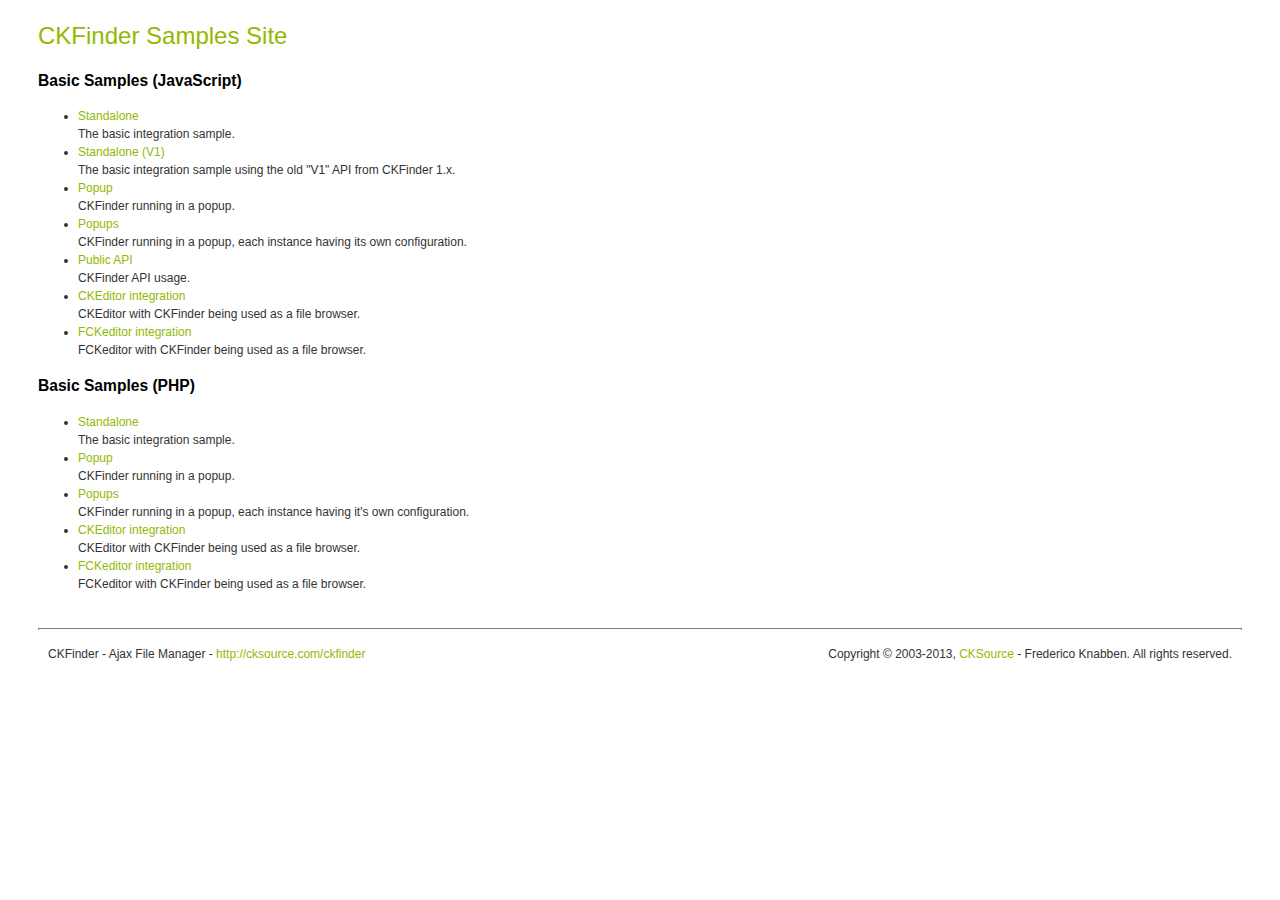
<file: musicbada/app/webroot/js/ckfinder/_samples/index.html>
<!DOCTYPE html PUBLIC "-//W3C//DTD XHTML 1.0 Transitional//EN" "http://www.w3.org/TR/xhtml1/DTD/xhtml1-transitional.dtd">
<!--
 * CKFinder
 * ========
 * http://cksource.com/ckfinder
 * Copyright (C) 2007-2013, CKSource - Frederico Knabben. All rights reserved.
 *
 * The software, this file and its contents are subject to the CKFinder
 * License. Please read the license.txt file before using, installing, copying,
 * modifying or distribute this file or part of its contents. The contents of
 * this file is part of the Source Code of CKFinder.
-->
<html xmlns="http://www.w3.org/1999/xhtml">
<head>
	<title>CKFinder - Samples</title>
	<meta http-equiv="Content-Type" content="text/html; charset=utf-8" />
	<meta name="robots" content="noindex, nofollow" />
	<link href="sample.css" rel="stylesheet" type="text/css" />
</head>
<body>
	<h1 class="samples">
		CKFinder Samples Site
	</h1>
	<h2 class="samples">
		Basic Samples (JavaScript)
	</h2>
	<ul class="samples">
		<li><a class="samples" href="standalone.html">Standalone</a><br />The basic integration sample.</li>
		<li><a class="samples" href="standalone_v1.html">Standalone (V1)</a><br />The basic integration sample using the old "V1" API from CKFinder 1.x.</li>
		<li><a class="samples" href="popup.html">Popup</a><br />CKFinder running in a popup.</li>
		<li><a class="samples" href="popups.html">Popups</a><br />CKFinder running in a popup, each instance having its own configuration.</li>
		<li><a class="samples" href="public_api.html">Public API</a><br />CKFinder API usage.</li>
		<li><a class="samples" href="ckeditor.html">CKEditor integration</a><br />CKEditor with CKFinder being used as a file browser.</li>
		<li><a class="samples" href="fckeditor.html">FCKeditor integration</a><br />FCKeditor with CKFinder being used as a file browser.</li>
	</ul>
	<h2 class="samples">
		Basic Samples (PHP)
	</h2>
	<ul class="samples">
		<li><a class="samples" href="php/standalone.php">Standalone</a><br />The basic integration sample.</li>
		<li><a class="samples" href="php/popup.php">Popup</a><br />CKFinder running in a popup.</li>
		<li><a class="samples" href="php/popups.php">Popups</a><br />CKFinder running in a popup, each instance having it's own configuration.</li>
		<li><a class="samples" href="php/ckeditor.php">CKEditor integration</a><br />CKEditor with CKFinder being used as a file browser.</li>
		<li><a class="samples" href="php/fckeditor.php">FCKeditor integration</a><br />FCKeditor with CKFinder being used as a file browser.</li>
	</ul>
	<div id="footer">
		<hr />
		<p>
			CKFinder - Ajax File Manager - <a class="samples" href="http://cksource.com/ckfinder/">http://cksource.com/ckfinder</a>
		</p>
		<p id="copy">
			Copyright &copy; 2003-2013, <a class="samples" href="http://cksource.com/">CKSource</a> - Frederico Knabben. All rights reserved.
		</p>
	</div>
</body>
</html>
</file>
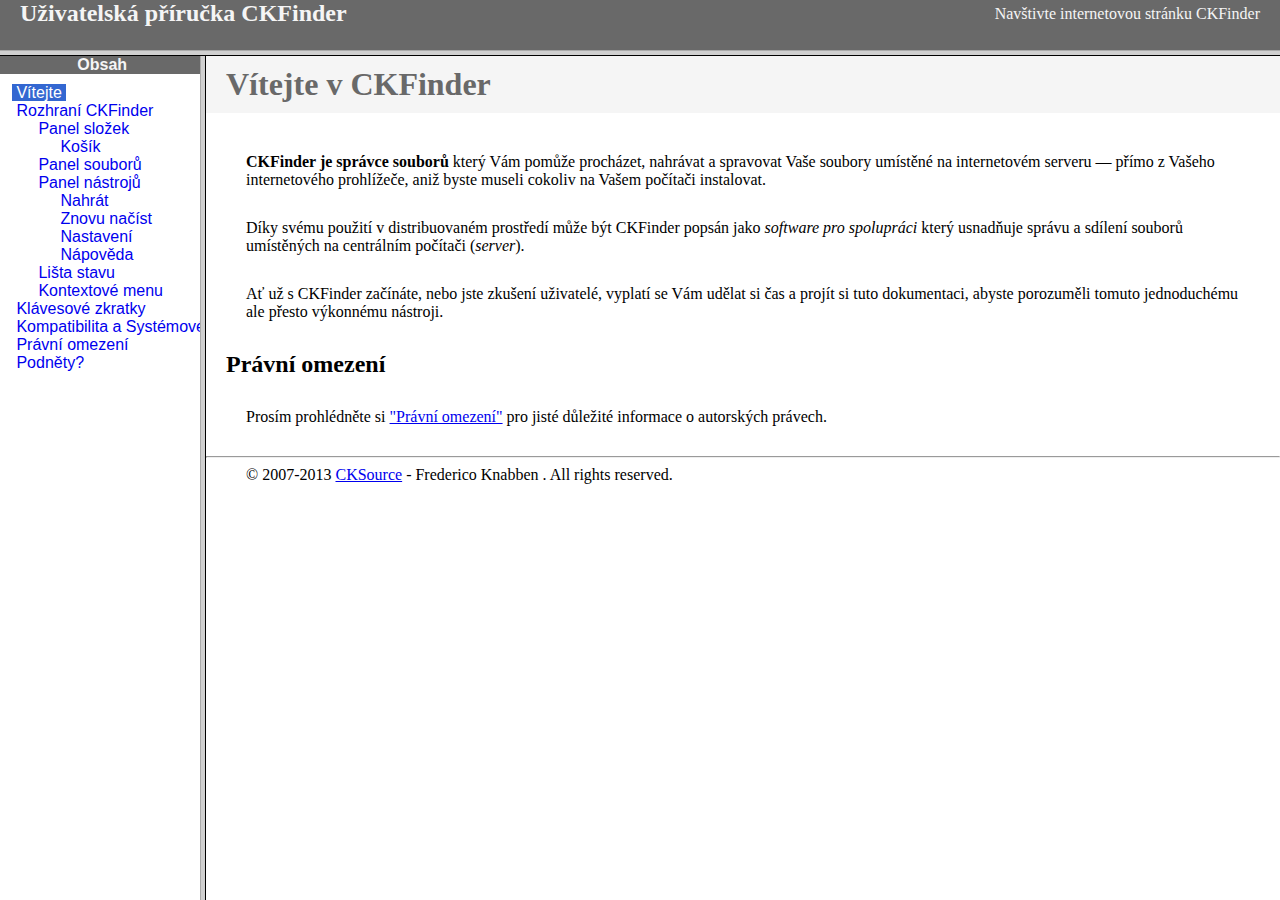
<file: musicbada/app/webroot/js/ckfinder/help/cs/index.html>
<!DOCTYPE HTML PUBLIC "-//W3C//DTD HTML 4.01 Frameset//EN" "http://www.w3.org/TR/html4/frameset.dtd">
<html lang="cs">
<head>
	<title>Uživatelská příručka CKFinder</title>
	<meta name="robots" content="noindex, nofollow">
	<meta http-equiv="Content-Type" content="text/html; charset=utf-8">
	<style type="text/css">
		frame {border-color:#f5f5f5}
	</style>
</head>
<frameset rows="50,*">
	<frame src="files/header.html" noresize="noresize" frameborder="0">
	<frameset cols="200,*">
			<frame src="files/toc.html">
			<frame src="files/001.html" name="CKDocsMain">
	</frameset>
</frameset>
</html>
</file>
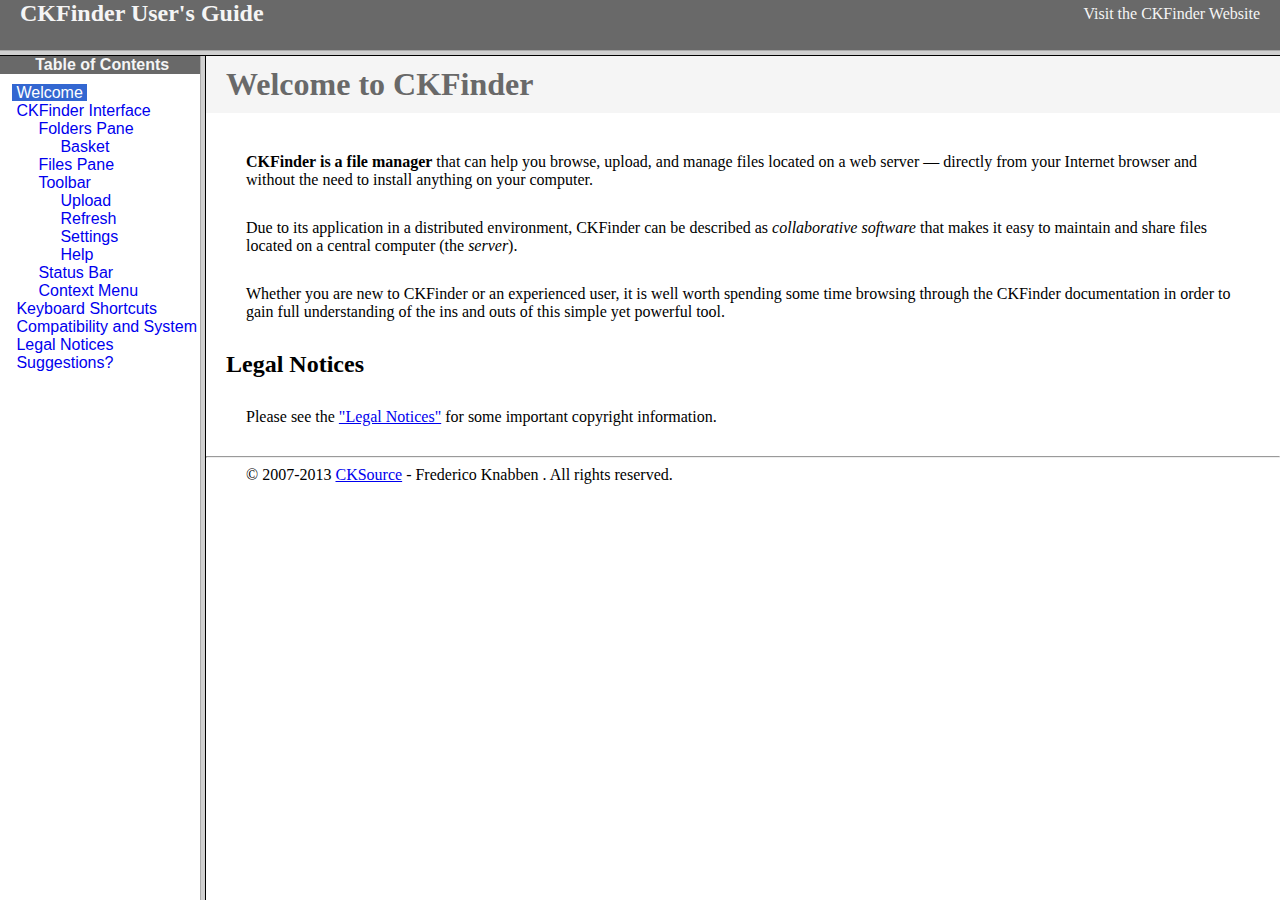
<file: musicbada/app/webroot/js/ckfinder/help/en/index.html>
<!DOCTYPE HTML PUBLIC "-//W3C//DTD HTML 4.01 Frameset//EN" "http://www.w3.org/TR/html4/frameset.dtd">
<html lang="en">
<head>
	<title>CKFinder User's Guide</title>
	<meta name="robots" content="noindex, nofollow">
	<meta http-equiv="Content-Type" content="text/html; charset=utf-8">
	<style type="text/css">
		frame {border-color:#f5f5f5}
	</style>
</head>
<frameset rows="50,*">
	<frame src="files/header.html" noresize="noresize" frameborder="0">
	<frameset cols="200,*">
			<frame src="files/toc.html">
			<frame src="files/001.html" name="CKDocsMain">
	</frameset>
</frameset>
</html>
</file>
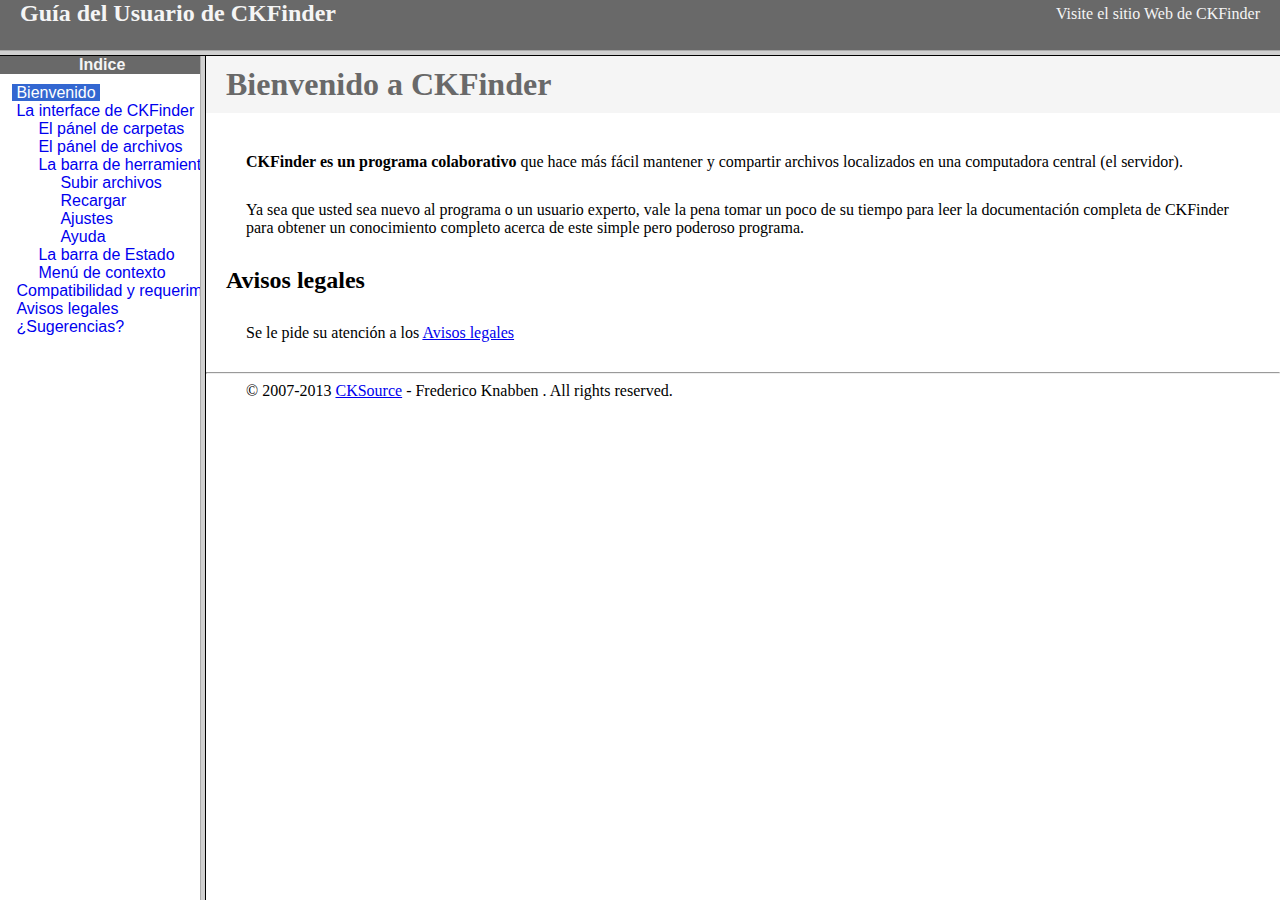
<file: musicbada/app/webroot/js/ckfinder/help/es-mx/index.html>
<!DOCTYPE HTML PUBLIC "-//W3C//DTD HTML 4.01 Frameset//EN" "http://www.w3.org/TR/html4/frameset.dtd">
<html lang="es-mx">
<head>
	<title>Gu&iacute;a para el usuario de CKFinder</title>
	<meta http-equiv="Content-Type" content="text/html; charset=utf-8">
	<meta name="robots" content="noindex, nofollow">
	<style type="text/css">
		frame {border-color:#f5f5f5}
	</style>
</head>
<frameset rows="50,*">
	<frame src="files/header.html" noresize="noresize" frameborder="0">
	<frameset cols="200,*">
			<frame src="files/toc.html">
			<frame src="files/001.html" name="CKDocsMain">
	</frameset>
</frameset>
</html>
</file>
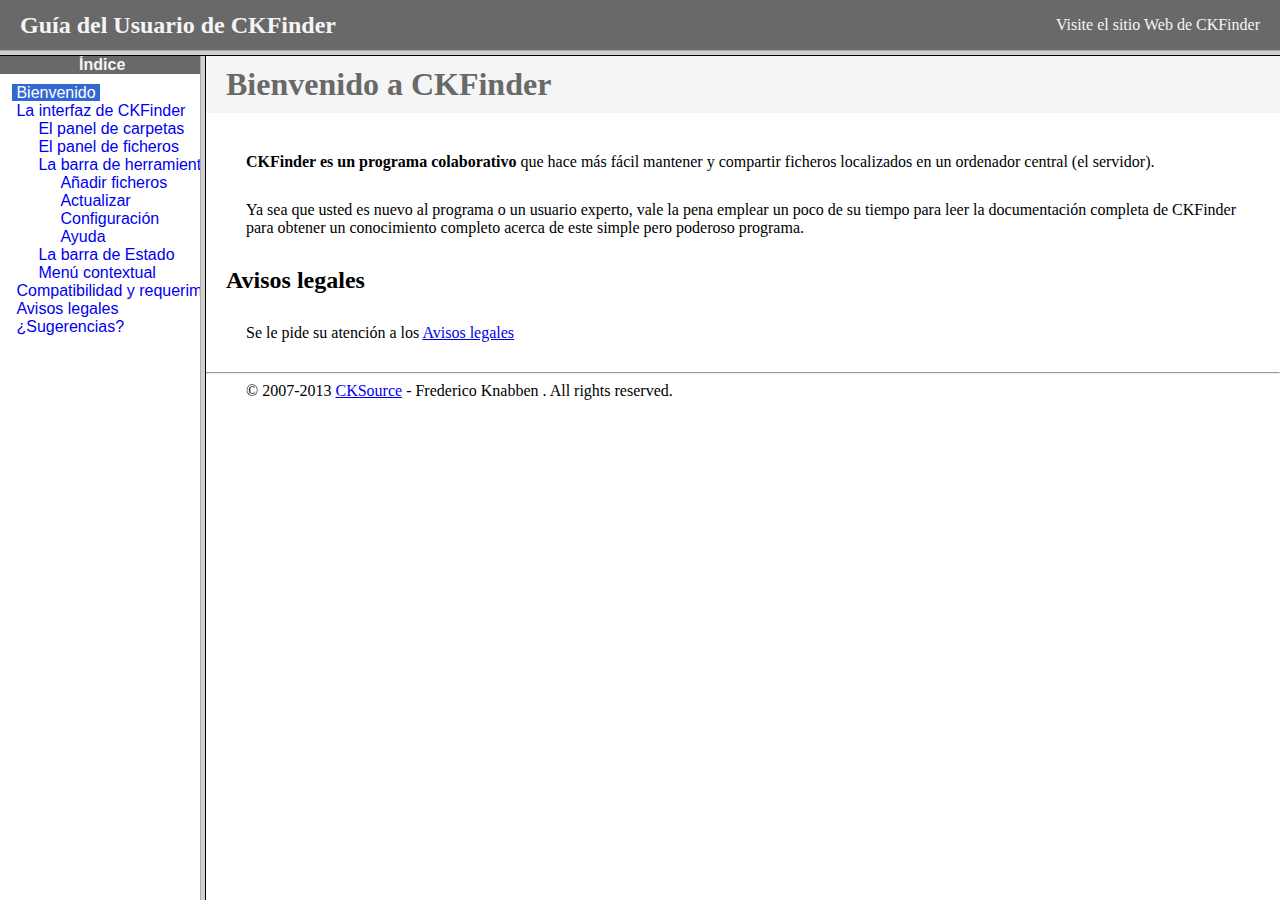
<file: musicbada/app/webroot/js/ckfinder/help/es/index.html>
<!DOCTYPE HTML PUBLIC "-//W3C//DTD HTML 4.01 Frameset//EN" "http://www.w3.org/TR/html4/frameset.dtd">
<html lang="es">
<head>
	<title>Gu&iacute;a para el usuario de CKFinder</title>
	<meta http-equiv="Content-Type" content="text/html; charset=utf-8">
	<meta name="robots" content="noindex, nofollow">
	<style type="text/css">
		frame {border-color:#f5f5f5}
	</style>
</head>
<frameset rows="50,*">
	<frame src="files/header.html" noresize="noresize" frameborder="0">
	<frameset cols="200,*">
			<frame src="files/toc.html">
			<frame src="files/001.html" name="CKDocsMain">
	</frameset>
</frameset>
</html>
</file>
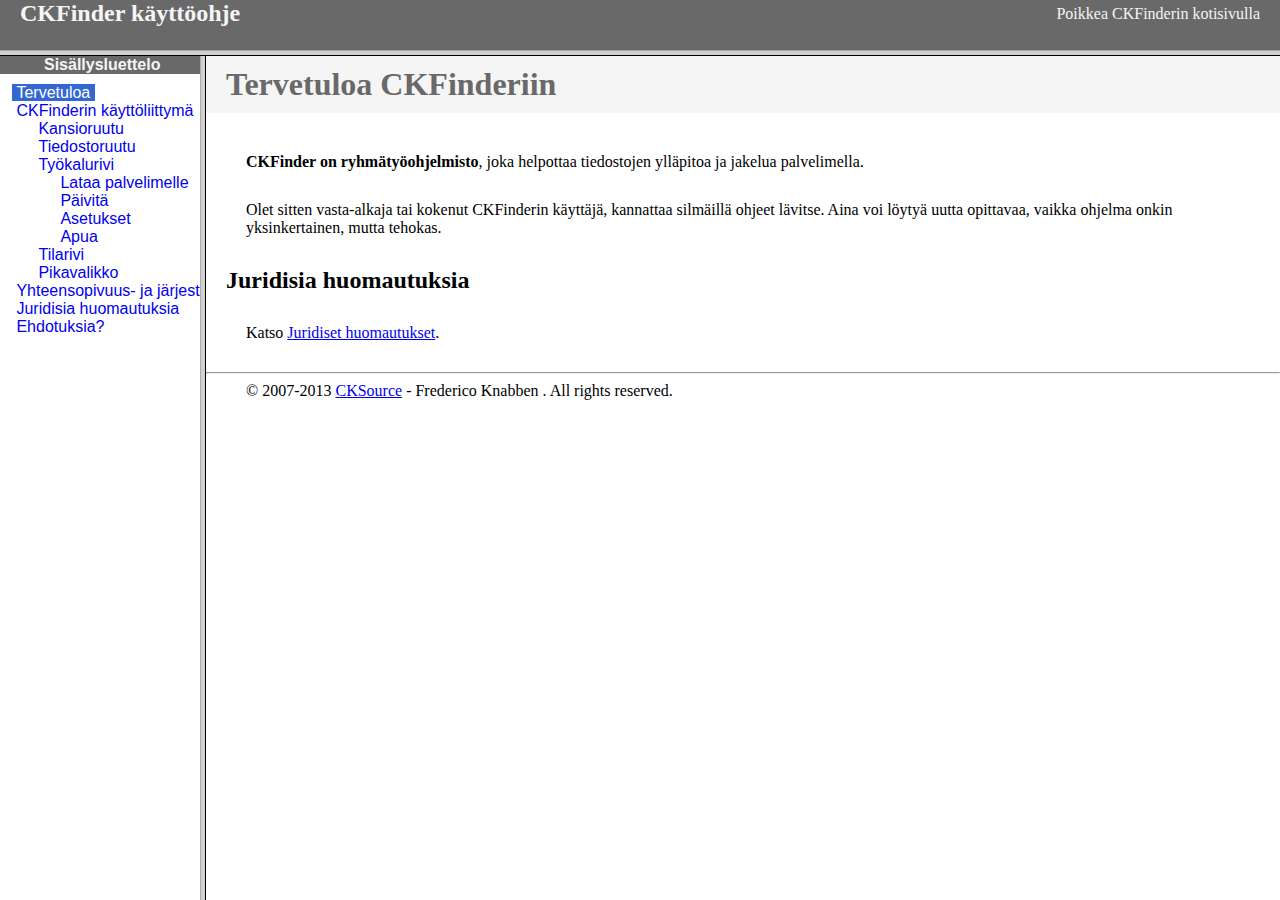
<file: musicbada/app/webroot/js/ckfinder/help/fi/index.html>
<!DOCTYPE HTML PUBLIC "-//W3C//DTD HTML 4.01 Frameset//EN" "http://www.w3.org/TR/html4/frameset.dtd">
<html lang="fi">
<head>
	<title>CKFinder käyttöohje</title>
	<meta http-equiv="Content-Type" content="text/html; charset=utf-8">
	<meta name="robots" content="noindex, nofollow">
	<style type="text/css">
		frame {border-color:#f5f5f5}
	</style>
</head>
<frameset rows="50,*">
	<frame src="files/header.html" noresize="noresize" frameborder="0">
	<frameset cols="200,*">
			<frame src="files/toc.html">
			<frame src="files/001.html" name="CKDocsMain">
	</frameset>
</frameset>
</html>
</file>
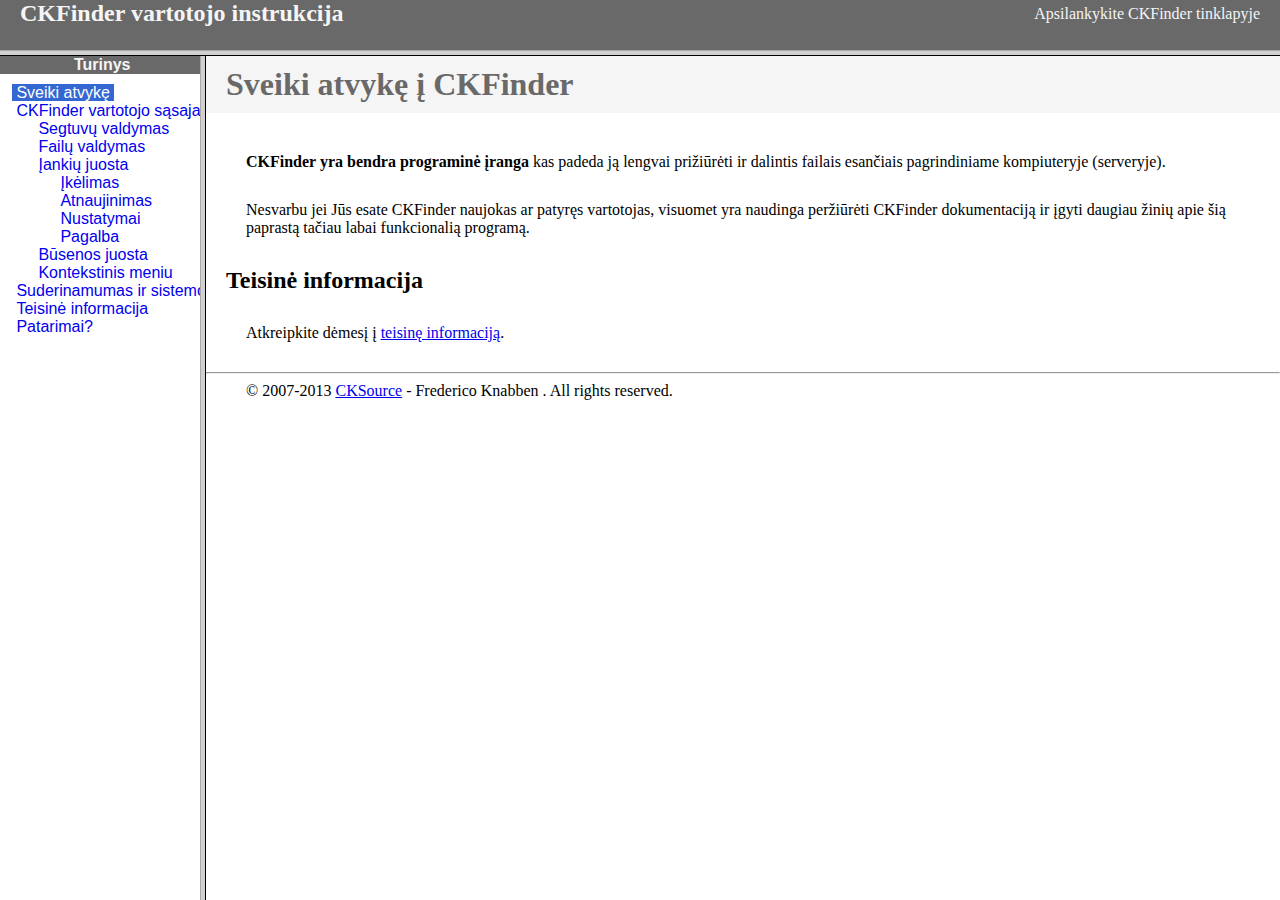
<file: musicbada/app/webroot/js/ckfinder/help/lt/index.html>
<!DOCTYPE HTML PUBLIC "-//W3C//DTD HTML 4.01 Frameset//EN" "http://www.w3.org/TR/html4/frameset.dtd">
<html lang="lt">
<head>
	<title>CKFinder User's Guide</title>
	<meta http-equiv="Content-Type" content="text/html; charset=utf-8">
	<meta name="robots" content="noindex, nofollow">
	<style type="text/css">
		frame {border-color:#f5f5f5}
	</style>
</head>
<frameset rows="50,*">
	<frame src="files/header.html" noresize="noresize" frameborder="0">
	<frameset cols="200,*">
			<frame src="files/toc.html">
			<frame src="files/001.html" name="CKDocsMain">
	</frameset>
</frameset>
</html>
</file>
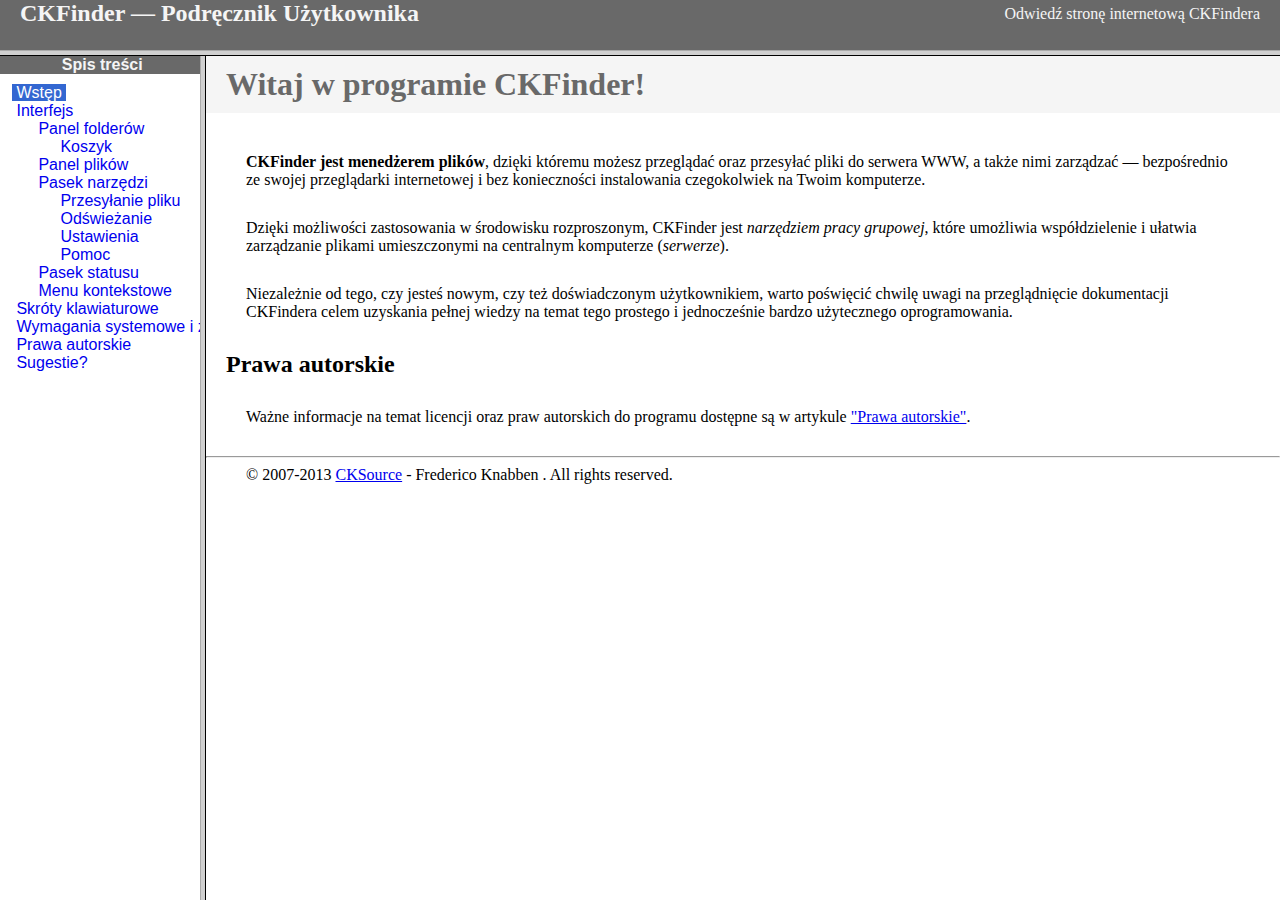
<file: musicbada/app/webroot/js/ckfinder/help/pl/index.html>
<!DOCTYPE HTML PUBLIC "-//W3C//DTD HTML 4.01 Frameset//EN" "http://www.w3.org/TR/html4/frameset.dtd">
<html lang="pl">
<head>
	<title>CKFinder &mdash; Podręcznik Użytkownika</title>
	<meta http-equiv="Content-Type" content="text/html; charset=utf-8">
	<meta name="robots" content="noindex, nofollow">
	<style type="text/css">
		frame {border-color:#f5f5f5}
	</style>
</head>
<frameset rows="50,*">
	<frame src="files/header.html" noresize="noresize" frameborder="0">
	<frameset cols="200,*">
			<frame src="files/toc.html">
			<frame src="files/001.html" name="CKDocsMain">
	</frameset>
</frameset>
</html>
</file>
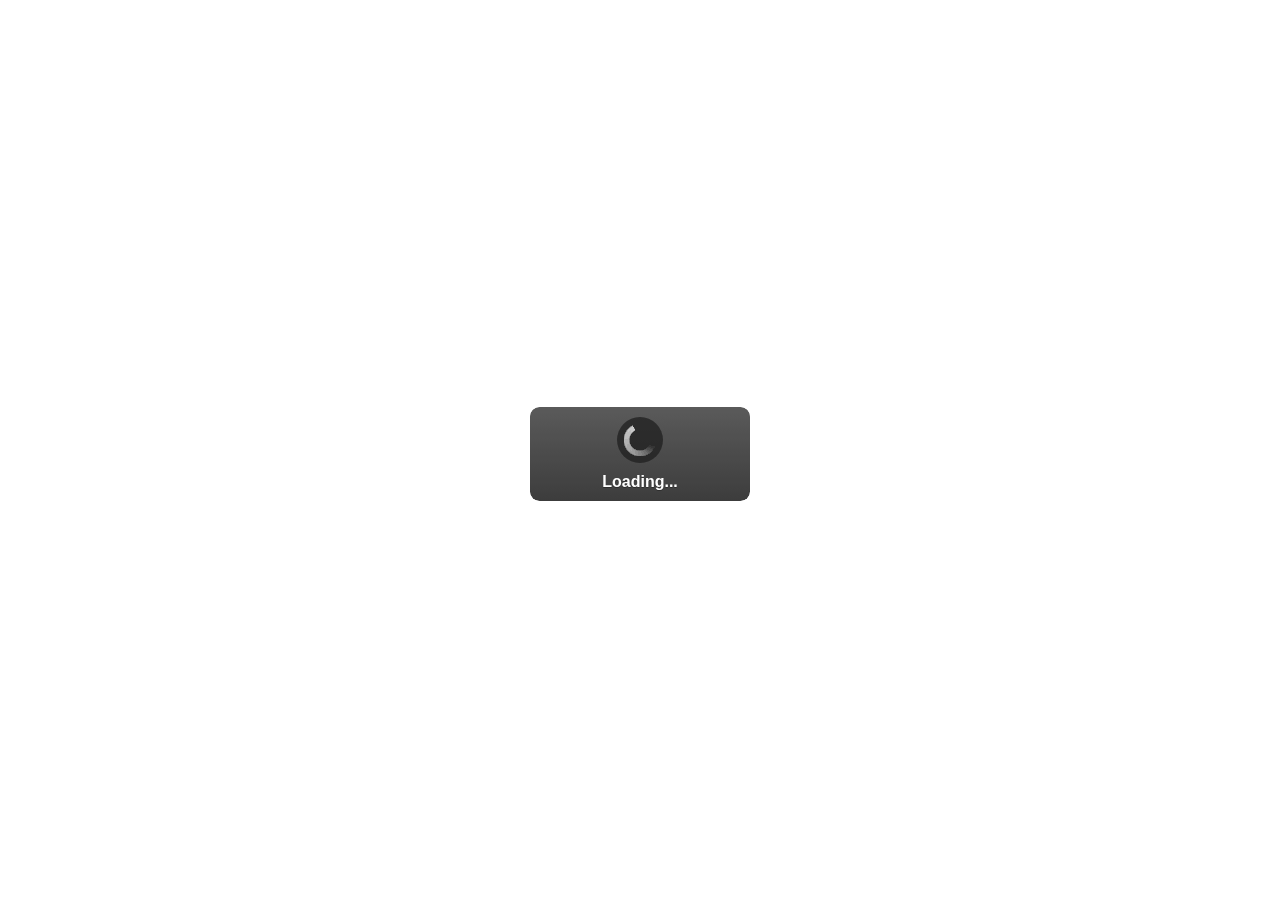
<file: mobile/musicbada/listDetail.html>
<!DOCTYPE html>
<html>
<head>
<meta http-equiv="Content-Type" content="text-html"; charset="UTF-8"/>
<meta name="viewport" content="width=device-width, initial-scale=1" />
<title>Untitled Document</title>
<link rel="stylesheet" href="css/jquery.mobile-1.3.1.min.css" />
<script type="text/javascript" src="js/jquery-1.10.1.min.js"></script>
<script type="text/javascript" src="js/jquery.mobile-1.3.1.min.js" ></script>

</head>

<body>    
    
	<div data-role="page" id="indexPage" data-add-back-btn="true">
    	<div data-role="header" >
        	<h4>List</h4>
        </div>    
        <div data-role="content">
        	
            <div data-role="controlgroup">
            	<a href="#" data-role="button" data-inline="true" id="playAll">Play All</a>
                <a href="#" data-role="button" data-inline="true" id="randomSort">Random Sort</a>
            </div>
            
            <ul data-role="listview" data-theme="c" id="musicList">
            </ul>
        
        
        </div>
        <div data-role="footer">
        	<h4>Footer</h4>
        </div> 
        <script type="text/javascript" src="js/listDetail.js" ></script>
    </div>    
    
    
    
    
    
</body>
</html>
</file>
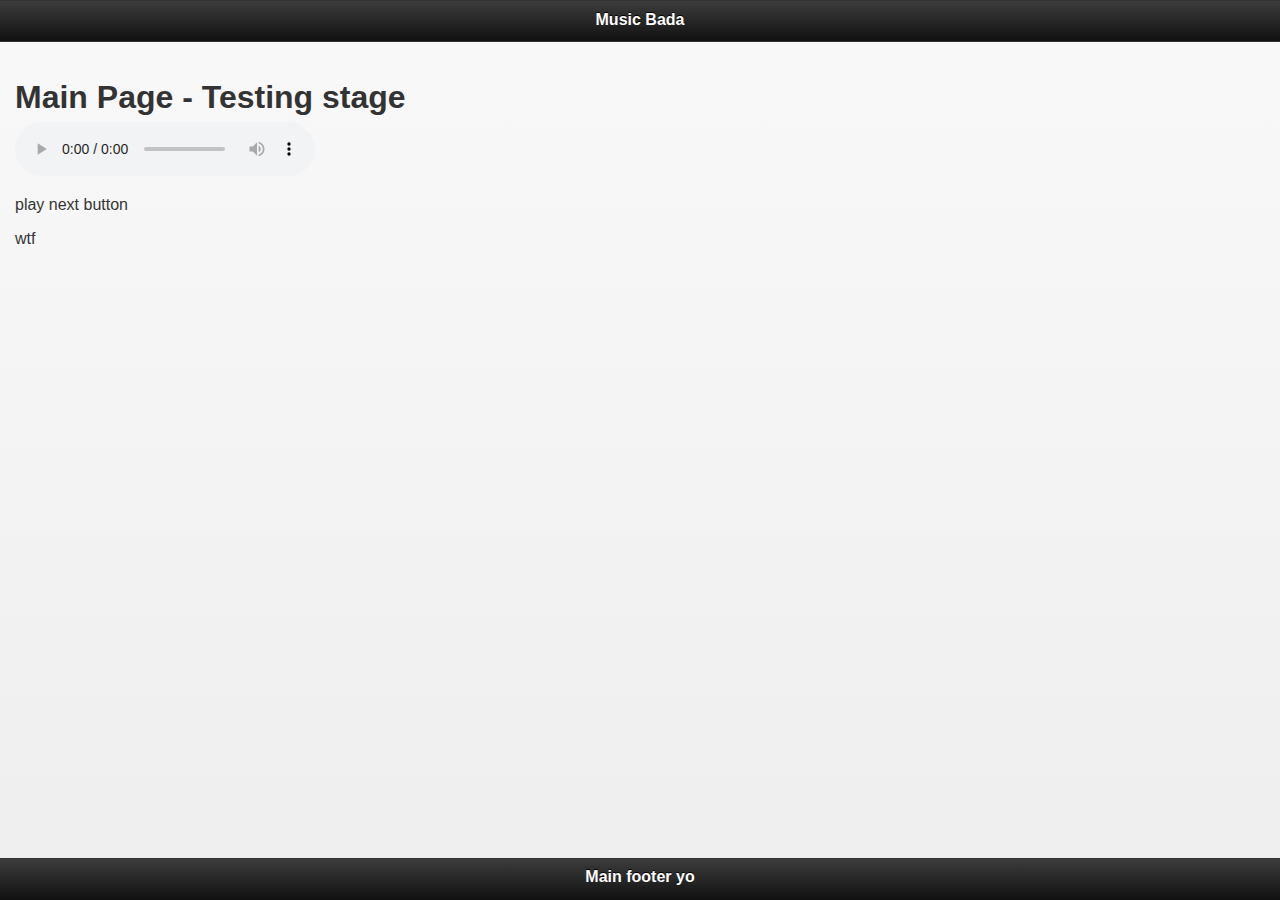
<file: mobile/musicbada/main.html>
<!DOCTYPE html>
<html>
<head>
<meta http-equiv="Content-Type" content="text-html"; charset="UTF-8"/>
<meta name="viewport" content="width=device-width, initial-scale=1" />
<title>Untitled Document</title>
<link rel="stylesheet" href="css/jquery.mobile-1.3.1.min.css" />
<script type="text/javascript" src="js/jquery-1.10.1.min.js"></script>
<script type="text/javascript" src="js/jquery.mobile-1.3.1.min.js" ></script>

</head>

<body>

	<div data-role="page" id="indexPage">
    	<div data-role="header">
        	<h4>Music Bada</h4>
        </div>
    	<div data-role="content">
			<h1>Main Page - Testing stage</h1>
            
            <ul data-role="listview" data-theme="c" id="playList">
            </ul>


   
            <p id="cMusic"></p>
            <audio id="all_player" controls>
              	<source src="" type="audio/mpeg">
Your browser does not support the audio element.
            </audio>
            <p id="nextB" onclick="playNext();">
play next button
</p>            
            
            <div id="aaa">wtf</div>
            
        </div>
    	<div data-role="footer" data-position="fixed">
        	<h4>Main footer yo</h4>
        </div>                
        <script type="text/javascript" src="js/main.js" ></script>
    </div>
    

    
    
</body>
</html>
</file>
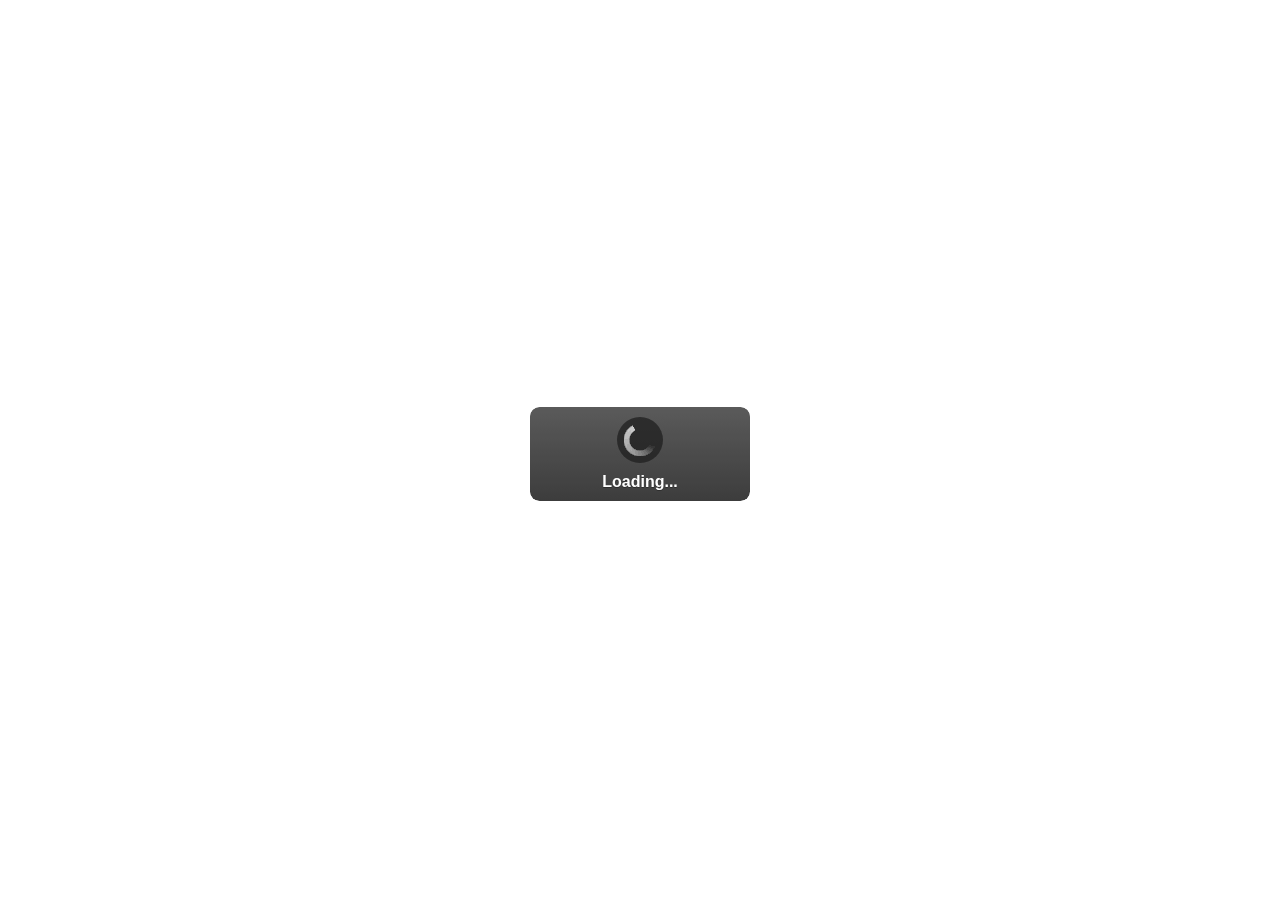
<file: mobile/musicbada_phonegap/main.html>
<!DOCTYPE html>
<html>
<head>
<meta http-equiv="Content-Type" content="text-html"; charset="UTF-8"/>
<meta name="viewport" content="width=device-width, initial-scale=1" />
<title>Untitled Document</title>
<link rel="stylesheet" href="css/jquery.mobile-1.3.1.min.css" />
<script type="text/javascript" src="js/jquery-1.10.1.min.js"></script>
<script type="text/javascript" src="js/jquery.mobile-1.3.1.min.js" ></script>

</head>

<body>

	<div data-role="page" id="indexPage">
    	<div data-role="header">
        	<h4>Music Bada</h4>
        </div>
    	<div data-role="content">
			<h1>Main Page - Testing stage</h1>
            
            <ul data-role="listview" data-theme="c" id="playList">
            </ul>

            
        </div>
    	<div data-role="footer" data-position="fixed">
        	<h4>Main footer yo</h4>
        </div>                
        <script type="text/javascript" src="js/main.js" ></script>
    </div>
    

    
    
</body>
</html>
</file>
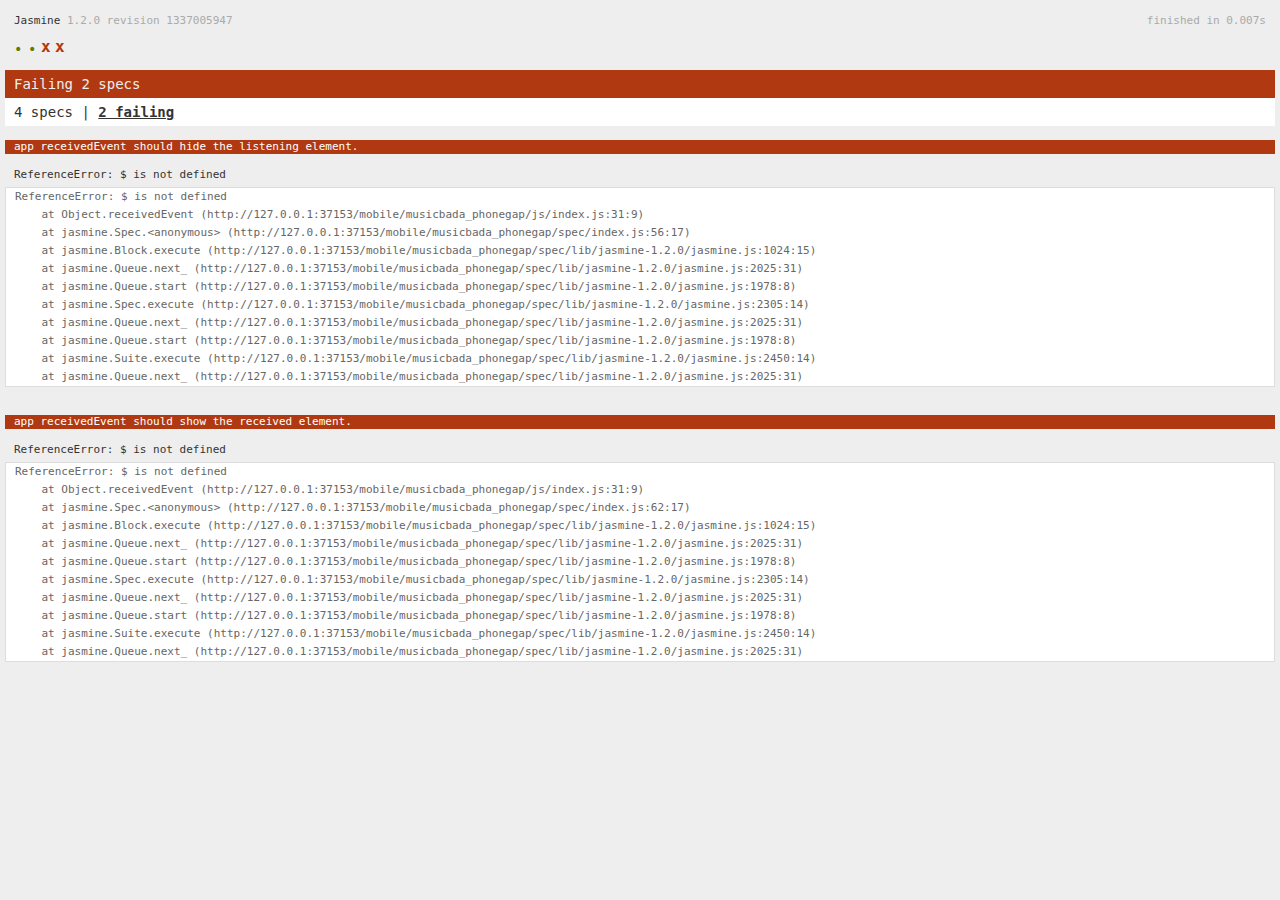
<file: mobile/musicbada_phonegap/spec.html>
<!DOCTYPE html>
<!--
    Licensed to the Apache Software Foundation (ASF) under one
    or more contributor license agreements.  See the NOTICE file
    distributed with this work for additional information
    regarding copyright ownership.  The ASF licenses this file
    to you under the Apache License, Version 2.0 (the
    "License"); you may not use this file except in compliance
    with the License.  You may obtain a copy of the License at

    http://www.apache.org/licenses/LICENSE-2.0

    Unless required by applicable law or agreed to in writing,
    software distributed under the License is distributed on an
    "AS IS" BASIS, WITHOUT WARRANTIES OR CONDITIONS OF ANY
     KIND, either express or implied.  See the License for the
    specific language governing permissions and limitations
    under the License.
-->
<html>
    <head>
        <title>Jasmine Spec Runner</title>

        <!-- jasmine source -->
        <link rel="shortcut icon" type="image/png" href="spec/lib/jasmine-1.2.0/jasmine_favicon.png">
        <link rel="stylesheet" type="text/css" href="spec/lib/jasmine-1.2.0/jasmine.css">
        <script type="text/javascript" src="spec/lib/jasmine-1.2.0/jasmine.js"></script>
        <script type="text/javascript" src="spec/lib/jasmine-1.2.0/jasmine-html.js"></script>

        <!-- include source files here... -->
        <script type="text/javascript" src="js/index.js"></script>

        <!-- include spec files here... -->
        <script type="text/javascript" src="spec/helper.js"></script>
        <script type="text/javascript" src="spec/index.js"></script>

        <script type="text/javascript">
            (function() {
                var jasmineEnv = jasmine.getEnv();
                jasmineEnv.updateInterval = 1000;

                var htmlReporter = new jasmine.HtmlReporter();

                jasmineEnv.addReporter(htmlReporter);

                jasmineEnv.specFilter = function(spec) {
                    return htmlReporter.specFilter(spec);
                };

                var currentWindowOnload = window.onload;

                window.onload = function() {
                    if (currentWindowOnload) {
                        currentWindowOnload();
                    }
                    execJasmine();
                };

                function execJasmine() {
                    jasmineEnv.execute();
                }
            })();
        </script>
    </head>
    <body>
        <div id="stage" style="display:none;"></div>
    </body>
</html>
</file>
<file: musicbada/app/webroot/js/ckfinder/_samples/sample.css>
/*
 * CKFinder
 * ========
 * http://cksource.com/ckfinder
 * Copyright (C) 2007-2013, CKSource - Frederico Knabben. All rights reserved.
 *
 * The software, this file and its contents are subject to the CKFinder
 * License. Please read the license.txt file before using, installing, copying,
 * modifying or distribute this file or part of its contents. The contents of
 * this file is part of the Source Code of CKFinder.
 *
 * Styles used in the samples pages.
 */

html, body, h1, h2, h3, h4, h5, h6, div, span, blockquote, p, address, form, fieldset, img, ul, ol, dl, dt, dd, li, hr, table, td, th, strong, em, sup, sub, dfn, ins, del, q, cite, var, samp, code, kbd, tt, pre {
	line-height: 1.5em;
}

body {
	padding:10px 30px;
}

input, textarea, select, option, optgroup, button, td, th {
	font-size: 100%;
}

pre,
code,
kbd,
samp,
tt{
  font-family: monospace,monospace;
  font-size: 1em;
}

h1.samples {
  color:#92B901;
  font-size:200%;
  font-weight:normal;
  margin: 0;
  padding: 0;
}

h2.samples {
  color:#000000;
  font-size:130%;
  margin: 0;
  padding: 0;
}

p, blockquote, address, form, pre, dl, h1.samples, h2.samples {
	margin-bottom:15px;
}

ul.samples {
	margin-bottom:15px;
}

.clear {
	clear:both;
}

fieldset
{
	margin: 0;
	padding: 10px;
}

body, input, textarea {
	color: #333333;
	font-family: Arial, Helvetica, sans-serif;
}

body {
	font-size: 75%;
}

a.samples {
	color: #92B901;
	text-decoration:none;
}

a.samples:hover {
  text-decoration:underline;
	color: #BED567;
}

form
{
	margin: 0;
	padding: 0;
}

pre.samples
{
	background-color: #F7F7F7;
	border: 1px solid #D7D7D7;
	overflow: auto;
	padding: 0.25em;
}

#alerts
{
	color: Red;
}

#footer {
	clear: both;
	padding-top: 10px;
}
#footer hr
{
	margin: 10px 0 15px 0;
	height: 1px;
	border: solid 1px gray;
	border-bottom: none;
}

#footer p
{
	margin: 0 10px 10px 10px;
	float: left;
}

#footer #copy
{
	float: right;
}

#outputSample
{
	width: 100%;
	table-layout: fixed;
}

#outputSample thead th
{
	color: #dddddd;
	background-color: #999999;
	padding: 4px;
	white-space: nowrap;
}

#outputSample tbody th
{
	vertical-align: top;
	text-align: left;
}

#outputSample pre
{
	margin: 0;
	padding: 0;
	white-space: pre; /* CSS2 */
	white-space: -moz-pre-wrap; /* Mozilla*/
	white-space: -o-pre-wrap; /* Opera 7 */
	white-space: pre-wrap; /* CSS 2.1 */
	white-space: pre-line; /* CSS 3 (and 2.1 as well, actually) */
	word-wrap: break-word; /* IE */
}

.description {
	border: 1px dotted #B7B7B7;
	margin-bottom: 10px;
	padding: 20px 10px 20px;
}

label {
	display: block;
	margin-bottom:6px;
}
</file>
<file: mobile/musicbada_phonegap/spec/lib/jasmine-1.2.0/jasmine.css>
body { background-color: #eeeeee; padding: 0; margin: 5px; overflow-y: scroll; }

#HTMLReporter { font-size: 11px; font-family: Monaco, "Lucida Console", monospace; line-height: 14px; color: #333333; }
#HTMLReporter a { text-decoration: none; }
#HTMLReporter a:hover { text-decoration: underline; }
#HTMLReporter p, #HTMLReporter h1, #HTMLReporter h2, #HTMLReporter h3, #HTMLReporter h4, #HTMLReporter h5, #HTMLReporter h6 { margin: 0; line-height: 14px; }
#HTMLReporter .banner, #HTMLReporter .symbolSummary, #HTMLReporter .summary, #HTMLReporter .resultMessage, #HTMLReporter .specDetail .description, #HTMLReporter .alert .bar, #HTMLReporter .stackTrace { padding-left: 9px; padding-right: 9px; }
#HTMLReporter #jasmine_content { position: fixed; right: 100%; }
#HTMLReporter .version { color: #aaaaaa; }
#HTMLReporter .banner { margin-top: 14px; }
#HTMLReporter .duration { color: #aaaaaa; float: right; }
#HTMLReporter .symbolSummary { overflow: hidden; *zoom: 1; margin: 14px 0; }
#HTMLReporter .symbolSummary li { display: block; float: left; height: 7px; width: 14px; margin-bottom: 7px; font-size: 16px; }
#HTMLReporter .symbolSummary li.passed { font-size: 14px; }
#HTMLReporter .symbolSummary li.passed:before { color: #5e7d00; content: "\02022"; }
#HTMLReporter .symbolSummary li.failed { line-height: 9px; }
#HTMLReporter .symbolSummary li.failed:before { color: #b03911; content: "x"; font-weight: bold; margin-left: -1px; }
#HTMLReporter .symbolSummary li.skipped { font-size: 14px; }
#HTMLReporter .symbolSummary li.skipped:before { color: #bababa; content: "\02022"; }
#HTMLReporter .symbolSummary li.pending { line-height: 11px; }
#HTMLReporter .symbolSummary li.pending:before { color: #aaaaaa; content: "-"; }
#HTMLReporter .bar { line-height: 28px; font-size: 14px; display: block; color: #eee; }
#HTMLReporter .runningAlert { background-color: #666666; }
#HTMLReporter .skippedAlert { background-color: #aaaaaa; }
#HTMLReporter .skippedAlert:first-child { background-color: #333333; }
#HTMLReporter .skippedAlert:hover { text-decoration: none; color: white; text-decoration: underline; }
#HTMLReporter .passingAlert { background-color: #a6b779; }
#HTMLReporter .passingAlert:first-child { background-color: #5e7d00; }
#HTMLReporter .failingAlert { background-color: #cf867e; }
#HTMLReporter .failingAlert:first-child { background-color: #b03911; }
#HTMLReporter .results { margin-top: 14px; }
#HTMLReporter #details { display: none; }
#HTMLReporter .resultsMenu, #HTMLReporter .resultsMenu a { background-color: #fff; color: #333333; }
#HTMLReporter.showDetails .summaryMenuItem { font-weight: normal; text-decoration: inherit; }
#HTMLReporter.showDetails .summaryMenuItem:hover { text-decoration: underline; }
#HTMLReporter.showDetails .detailsMenuItem { font-weight: bold; text-decoration: underline; }
#HTMLReporter.showDetails .summary { display: none; }
#HTMLReporter.showDetails #details { display: block; }
#HTMLReporter .summaryMenuItem { font-weight: bold; text-decoration: underline; }
#HTMLReporter .summary { margin-top: 14px; }
#HTMLReporter .summary .suite .suite, #HTMLReporter .summary .specSummary { margin-left: 14px; }
#HTMLReporter .summary .specSummary.passed a { color: #5e7d00; }
#HTMLReporter .summary .specSummary.failed a { color: #b03911; }
#HTMLReporter .description + .suite { margin-top: 0; }
#HTMLReporter .suite { margin-top: 14px; }
#HTMLReporter .suite a { color: #333333; }
#HTMLReporter #details .specDetail { margin-bottom: 28px; }
#HTMLReporter #details .specDetail .description { display: block; color: white; background-color: #b03911; }
#HTMLReporter .resultMessage { padding-top: 14px; color: #333333; }
#HTMLReporter .resultMessage span.result { display: block; }
#HTMLReporter .stackTrace { margin: 5px 0 0 0; max-height: 224px; overflow: auto; line-height: 18px; color: #666666; border: 1px solid #ddd; background: white; white-space: pre; }

#TrivialReporter { padding: 8px 13px; position: absolute; top: 0; bottom: 0; left: 0; right: 0; overflow-y: scroll; background-color: white; font-family: "Helvetica Neue Light", "Lucida Grande", "Calibri", "Arial", sans-serif; /*.resultMessage {*/ /*white-space: pre;*/ /*}*/ }
#TrivialReporter a:visited, #TrivialReporter a { color: #303; }
#TrivialReporter a:hover, #TrivialReporter a:active { color: blue; }
#TrivialReporter .run_spec { float: right; padding-right: 5px; font-size: .8em; text-decoration: none; }
#TrivialReporter .banner { color: #303; background-color: #fef; padding: 5px; }
#TrivialReporter .logo { float: left; font-size: 1.1em; padding-left: 5px; }
#TrivialReporter .logo .version { font-size: .6em; padding-left: 1em; }
#TrivialReporter .runner.running { background-color: yellow; }
#TrivialReporter .options { text-align: right; font-size: .8em; }
#TrivialReporter .suite { border: 1px outset gray; margin: 5px 0; padding-left: 1em; }
#TrivialReporter .suite .suite { margin: 5px; }
#TrivialReporter .suite.passed { background-color: #dfd; }
#TrivialReporter .suite.failed { background-color: #fdd; }
#TrivialReporter .spec { margin: 5px; padding-left: 1em; clear: both; }
#TrivialReporter .spec.failed, #TrivialReporter .spec.passed, #TrivialReporter .spec.skipped { padding-bottom: 5px; border: 1px solid gray; }
#TrivialReporter .spec.failed { background-color: #fbb; border-color: red; }
#TrivialReporter .spec.passed { background-color: #bfb; border-color: green; }
#TrivialReporter .spec.skipped { background-color: #bbb; }
#TrivialReporter .messages { border-left: 1px dashed gray; padding-left: 1em; padding-right: 1em; }
#TrivialReporter .passed { background-color: #cfc; display: none; }
#TrivialReporter .failed { background-color: #fbb; }
#TrivialReporter .skipped { color: #777; background-color: #eee; display: none; }
#TrivialReporter .resultMessage span.result { display: block; line-height: 2em; color: black; }
#TrivialReporter .resultMessage .mismatch { color: black; }
#TrivialReporter .stackTrace { white-space: pre; font-size: .8em; margin-left: 10px; max-height: 5em; overflow: auto; border: 1px inset red; padding: 1em; background: #eef; }
#TrivialReporter .finished-at { padding-left: 1em; font-size: .6em; }
#TrivialReporter.show-passed .passed, #TrivialReporter.show-skipped .skipped { display: block; }
#TrivialReporter #jasmine_content { position: fixed; right: 100%; }
#TrivialReporter .runner { border: 1px solid gray; display: block; margin: 5px 0; padding: 2px 0 2px 10px; }
</file>
